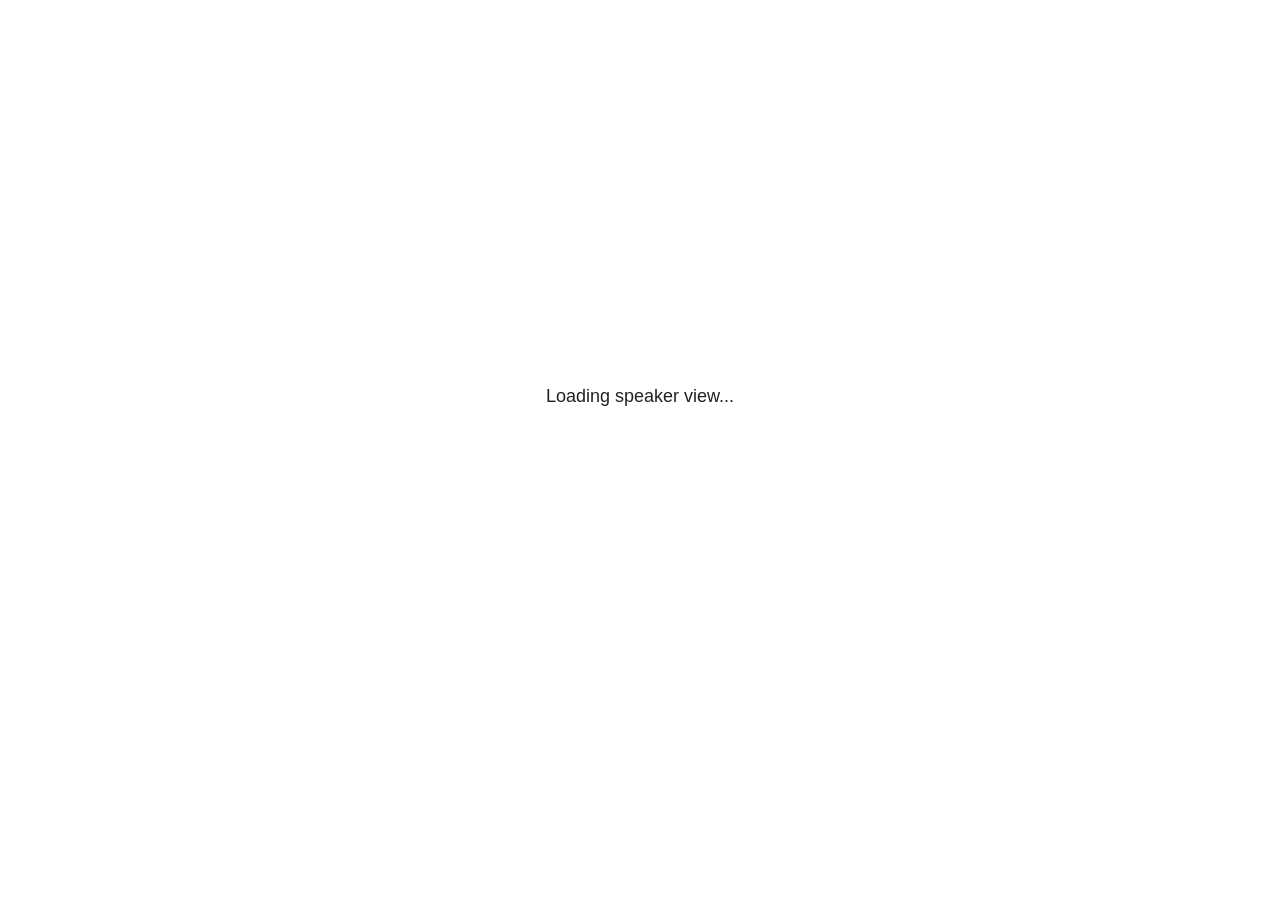
<file: common/plugin/notes/notes.html>
<!doctype html>
<html lang="en">
	<head>
		<meta charset="utf-8">

		<title>reveal.js - Slide Notes</title>

		<style>
			body {
				font-family: Helvetica;
				font-size: 18px;
			}

			#current-slide,
			#upcoming-slide,
			#speaker-controls {
				padding: 6px;
				box-sizing: border-box;
				-moz-box-sizing: border-box;
			}

			#current-slide iframe,
			#upcoming-slide iframe {
				width: 100%;
				height: 100%;
				border: 1px solid #ddd;
			}

			#current-slide .label,
			#upcoming-slide .label {
				position: absolute;
				top: 10px;
				left: 10px;
				z-index: 2;
			}

			#connection-status {
				position: absolute;
				top: 0;
				left: 0;
				width: 100%;
				height: 100%;
				z-index: 20;
				padding: 30% 20% 20% 20%;
				font-size: 18px;
				color: #222;
				background: #fff;
				text-align: center;
				box-sizing: border-box;
				line-height: 1.4;
			}

			.overlay-element {
				height: 34px;
				line-height: 34px;
				padding: 0 10px;
				text-shadow: none;
				background: rgba( 220, 220, 220, 0.8 );
				color: #222;
				font-size: 14px;
			}

			.overlay-element.interactive:hover {
				background: rgba( 220, 220, 220, 1 );
			}

			#current-slide {
				position: absolute;
				width: 60%;
				height: 100%;
				top: 0;
				left: 0;
				padding-right: 0;
			}

			#upcoming-slide {
				position: absolute;
				width: 40%;
				height: 40%;
				right: 0;
				top: 0;
			}

			/* Speaker controls */
			#speaker-controls {
				position: absolute;
				top: 40%;
				right: 0;
				width: 40%;
				height: 60%;
				overflow: auto;
				font-size: 18px;
			}

				.speaker-controls-time.hidden,
				.speaker-controls-notes.hidden {
					display: none;
				}

				.speaker-controls-time .label,
				.speaker-controls-pace .label,
				.speaker-controls-notes .label {
					text-transform: uppercase;
					font-weight: normal;
					font-size: 0.66em;
					color: #666;
					margin: 0;
				}

				.speaker-controls-time, .speaker-controls-pace {
					border-bottom: 1px solid rgba( 200, 200, 200, 0.5 );
					margin-bottom: 10px;
					padding: 10px 16px;
					padding-bottom: 20px;
					cursor: pointer;
				}

				.speaker-controls-time .reset-button {
					opacity: 0;
					float: right;
					color: #666;
					text-decoration: none;
				}
				.speaker-controls-time:hover .reset-button {
					opacity: 1;
				}

				.speaker-controls-time .timer,
				.speaker-controls-time .clock {
					width: 50%;
				}

				.speaker-controls-time .timer,
				.speaker-controls-time .clock,
				.speaker-controls-time .pacing .hours-value,
				.speaker-controls-time .pacing .minutes-value,
				.speaker-controls-time .pacing .seconds-value {
					font-size: 1.9em;
				}

				.speaker-controls-time .timer {
					float: left;
				}

				.speaker-controls-time .clock {
					float: right;
					text-align: right;
				}

				.speaker-controls-time span.mute {
					opacity: 0.3;
				}

				.speaker-controls-time .pacing-title {
					margin-top: 5px;
				}

				.speaker-controls-time .pacing.ahead {
					color: blue;
				}

				.speaker-controls-time .pacing.on-track {
					color: green;
				}

				.speaker-controls-time .pacing.behind {
					color: red;
				}

				.speaker-controls-notes {
					padding: 10px 16px;
				}

				.speaker-controls-notes .value {
					margin-top: 5px;
					line-height: 1.4;
					font-size: 1.2em;
				}

			/* Layout selector */
			#speaker-layout {
				position: absolute;
				top: 10px;
				right: 10px;
				color: #222;
				z-index: 10;
			}
				#speaker-layout select {
					position: absolute;
					width: 100%;
					height: 100%;
					top: 0;
					left: 0;
					border: 0;
					box-shadow: 0;
					cursor: pointer;
					opacity: 0;

					font-size: 1em;
					background-color: transparent;

					-moz-appearance: none;
					-webkit-appearance: none;
					-webkit-tap-highlight-color: rgba(0, 0, 0, 0);
				}

				#speaker-layout select:focus {
					outline: none;
					box-shadow: none;
				}

			.clear {
				clear: both;
			}

			/* Speaker layout: Wide */
			body[data-speaker-layout="wide"] #current-slide,
			body[data-speaker-layout="wide"] #upcoming-slide {
				width: 50%;
				height: 45%;
				padding: 6px;
			}

			body[data-speaker-layout="wide"] #current-slide {
				top: 0;
				left: 0;
			}

			body[data-speaker-layout="wide"] #upcoming-slide {
				top: 0;
				left: 50%;
			}

			body[data-speaker-layout="wide"] #speaker-controls {
				top: 45%;
				left: 0;
				width: 100%;
				height: 50%;
				font-size: 1.25em;
			}

			/* Speaker layout: Tall */
			body[data-speaker-layout="tall"] #current-slide,
			body[data-speaker-layout="tall"] #upcoming-slide {
				width: 45%;
				height: 50%;
				padding: 6px;
			}

			body[data-speaker-layout="tall"] #current-slide {
				top: 0;
				left: 0;
			}

			body[data-speaker-layout="tall"] #upcoming-slide {
				top: 50%;
				left: 0;
			}

			body[data-speaker-layout="tall"] #speaker-controls {
				padding-top: 40px;
				top: 0;
				left: 45%;
				width: 55%;
				height: 100%;
				font-size: 1.25em;
			}

			/* Speaker layout: Notes only */
			body[data-speaker-layout="notes-only"] #current-slide,
			body[data-speaker-layout="notes-only"] #upcoming-slide {
				display: none;
			}

			body[data-speaker-layout="notes-only"] #speaker-controls {
				padding-top: 40px;
				top: 0;
				left: 0;
				width: 100%;
				height: 100%;
				font-size: 1.25em;
			}

			@media screen and (max-width: 1080px) {
				body[data-speaker-layout="default"] #speaker-controls {
					font-size: 16px;
				}
			}

			@media screen and (max-width: 900px) {
				body[data-speaker-layout="default"] #speaker-controls {
					font-size: 14px;
				}
			}

			@media screen and (max-width: 800px) {
				body[data-speaker-layout="default"] #speaker-controls {
					font-size: 12px;
				}
			}

		</style>
	</head>

	<body>

		<div id="connection-status">Loading speaker view...</div>

		<div id="current-slide"></div>
		<div id="upcoming-slide"><span class="overlay-element label">Upcoming</span></div>
		<div id="speaker-controls">
			<div class="speaker-controls-time">
				<h4 class="label">Time <span class="reset-button">Click to Reset</span></h4>
				<div class="clock">
					<span class="clock-value">0:00 AM</span>
				</div>
				<div class="timer">
					<span class="hours-value">00</span><span class="minutes-value">:00</span><span class="seconds-value">:00</span>
				</div>
				<div class="clear"></div>

				<h4 class="label pacing-title" style="display: none">Pacing – Time to finish current slide</h4>
				<div class="pacing" style="display: none">
					<span class="hours-value">00</span><span class="minutes-value">:00</span><span class="seconds-value">:00</span>
				</div>
			</div>

			<div class="speaker-controls-notes hidden">
				<h4 class="label">Notes</h4>
				<div class="value"></div>
			</div>
		</div>
		<div id="speaker-layout" class="overlay-element interactive">
			<span class="speaker-layout-label"></span>
			<select class="speaker-layout-dropdown"></select>
		</div>

		<script src="../../plugin/markdown/marked.js"></script>
		<script>

			(function() {

				var notes,
					notesValue,
					currentState,
					currentSlide,
					upcomingSlide,
					layoutLabel,
					layoutDropdown,
					pendingCalls = {},
					lastRevealApiCallId = 0,
					connected = false;

				var SPEAKER_LAYOUTS = {
					'default': 'Default',
					'wide': 'Wide',
					'tall': 'Tall',
					'notes-only': 'Notes only'
				};

				setupLayout();

				var connectionStatus = document.querySelector( '#connection-status' );
				var connectionTimeout = setTimeout( function() {
					connectionStatus.innerHTML = 'Error connecting to main window.<br>Please try closing and reopening the speaker view.';
				}, 5000 );

				window.addEventListener( 'message', function( event ) {

					clearTimeout( connectionTimeout );
					connectionStatus.style.display = 'none';

					var data = JSON.parse( event.data );

					// The overview mode is only useful to the reveal.js instance
					// where navigation occurs so we don't sync it
					if( data.state ) delete data.state.overview;

					// Messages sent by the notes plugin inside of the main window
					if( data && data.namespace === 'reveal-notes' ) {
						if( data.type === 'connect' ) {
							handleConnectMessage( data );
						}
						else if( data.type === 'state' ) {
							handleStateMessage( data );
						}
						else if( data.type === 'return' ) {
							pendingCalls[data.callId](data.result);
							delete pendingCalls[data.callId];
						}
					}
					// Messages sent by the reveal.js inside of the current slide preview
					else if( data && data.namespace === 'reveal' ) {
						if( /ready/.test( data.eventName ) ) {
							// Send a message back to notify that the handshake is complete
							window.opener.postMessage( JSON.stringify({ namespace: 'reveal-notes', type: 'connected'} ), '*' );
						}
						else if( /slidechanged|fragmentshown|fragmenthidden|paused|resumed/.test( data.eventName ) && currentState !== JSON.stringify( data.state ) ) {

							window.opener.postMessage( JSON.stringify({ method: 'setState', args: [ data.state ]} ), '*' );

						}
					}

				} );

				/**
				 * Asynchronously calls the Reveal.js API of the main frame.
				 */
				function callRevealApi( methodName, methodArguments, callback ) {

					var callId = ++lastRevealApiCallId;
					pendingCalls[callId] = callback;
					window.opener.postMessage( JSON.stringify( {
						namespace: 'reveal-notes',
						type: 'call',
						callId: callId,
						methodName: methodName,
						arguments: methodArguments
					} ), '*' );

				}

				/**
				 * Called when the main window is trying to establish a
				 * connection.
				 */
				function handleConnectMessage( data ) {

					if( connected === false ) {
						connected = true;

						setupIframes( data );
						setupKeyboard();
						setupNotes();
						setupTimer();
					}

				}

				/**
				 * Called when the main window sends an updated state.
				 */
				function handleStateMessage( data ) {

					// Store the most recently set state to avoid circular loops
					// applying the same state
					currentState = JSON.stringify( data.state );

					// No need for updating the notes in case of fragment changes
					if ( data.notes ) {
						notes.classList.remove( 'hidden' );
						notesValue.style.whiteSpace = data.whitespace;
						if( data.markdown ) {
							notesValue.innerHTML = marked( data.notes );
						}
						else {
							notesValue.innerHTML = data.notes;
						}
					}
					else {
						notes.classList.add( 'hidden' );
					}

					// Update the note slides
					currentSlide.contentWindow.postMessage( JSON.stringify({ method: 'setState', args: [ data.state ] }), '*' );
					upcomingSlide.contentWindow.postMessage( JSON.stringify({ method: 'setState', args: [ data.state ] }), '*' );
					upcomingSlide.contentWindow.postMessage( JSON.stringify({ method: 'next' }), '*' );

				}

				// Limit to max one state update per X ms
				handleStateMessage = debounce( handleStateMessage, 200 );

				/**
				 * Forward keyboard events to the current slide window.
				 * This enables keyboard events to work even if focus
				 * isn't set on the current slide iframe.
				 *
				 * Block F5 default handling, it reloads and disconnects
				 * the speaker notes window.
				 */
				function setupKeyboard() {

					document.addEventListener( 'keydown', function( event ) {
						if( event.keyCode === 116 || ( event.metaKey && event.keyCode === 82 ) ) {
							event.preventDefault();
							return false;
						}
						currentSlide.contentWindow.postMessage( JSON.stringify({ method: 'triggerKey', args: [ event.keyCode ] }), '*' );
					} );

				}

				/**
				 * Creates the preview iframes.
				 */
				function setupIframes( data ) {

					var params = [
						'receiver',
						'progress=false',
						'history=false',
						'transition=none',
						'autoSlide=0',
						'backgroundTransition=none'
					].join( '&' );

					var urlSeparator = /\?/.test(data.url) ? '&' : '?';
					var hash = '#/' + data.state.indexh + '/' + data.state.indexv;
					var currentURL = data.url + urlSeparator + params + '&postMessageEvents=true' + hash;
					var upcomingURL = data.url + urlSeparator + params + '&controls=false' + hash;

					currentSlide = document.createElement( 'iframe' );
					currentSlide.setAttribute( 'width', 1280 );
					currentSlide.setAttribute( 'height', 1024 );
					currentSlide.setAttribute( 'src', currentURL );
					document.querySelector( '#current-slide' ).appendChild( currentSlide );

					upcomingSlide = document.createElement( 'iframe' );
					upcomingSlide.setAttribute( 'width', 640 );
					upcomingSlide.setAttribute( 'height', 512 );
					upcomingSlide.setAttribute( 'src', upcomingURL );
					document.querySelector( '#upcoming-slide' ).appendChild( upcomingSlide );

				}

				/**
				 * Setup the notes UI.
				 */
				function setupNotes() {

					notes = document.querySelector( '.speaker-controls-notes' );
					notesValue = document.querySelector( '.speaker-controls-notes .value' );

				}

				function getTimings( callback ) {

					callRevealApi( 'getSlidesAttributes', [], function ( slideAttributes ) {
						callRevealApi( 'getConfig', [], function ( config ) {
							var defaultTiming = config.defaultTiming;
							if (defaultTiming == null) {
								callback(null);
								return;
							}

							var timings = [];
							for ( var i in slideAttributes ) {
								var slide = slideAttributes[ i ];
								var timing = defaultTiming;
								if( slide.hasOwnProperty( 'data-timing' )) {
									var t = slide[ 'data-timing' ];
									timing = parseInt(t);
									if( isNaN(timing) ) {
										console.warn("Could not parse timing '" + t + "' of slide " + i + "; using default of " + defaultTiming);
										timing = defaultTiming;
									}
								}
								timings.push(timing);
							}

							callback( timings );
						} );
					} );

				}

				/**
				 * Return the number of seconds allocated for presenting
				 * all slides up to and including this one.
				 */
				function getTimeAllocated( timings, callback ) {

					callRevealApi( 'getSlidePastCount', [], function ( currentSlide ) {
						var allocated = 0;
						for (var i in timings.slice(0, currentSlide + 1)) {
							allocated += timings[i];
						}
						callback( allocated );
					} );

				}

				/**
				 * Create the timer and clock and start updating them
				 * at an interval.
				 */
				function setupTimer() {

					var start = new Date(),
					timeEl = document.querySelector( '.speaker-controls-time' ),
					clockEl = timeEl.querySelector( '.clock-value' ),
					hoursEl = timeEl.querySelector( '.hours-value' ),
					minutesEl = timeEl.querySelector( '.minutes-value' ),
					secondsEl = timeEl.querySelector( '.seconds-value' ),
					pacingTitleEl = timeEl.querySelector( '.pacing-title' ),
					pacingEl = timeEl.querySelector( '.pacing' ),
					pacingHoursEl = pacingEl.querySelector( '.hours-value' ),
					pacingMinutesEl = pacingEl.querySelector( '.minutes-value' ),
					pacingSecondsEl = pacingEl.querySelector( '.seconds-value' );

					var timings = null;
					getTimings( function ( _timings ) {

						timings = _timings;
						if (_timings !== null) {
							pacingTitleEl.style.removeProperty('display');
							pacingEl.style.removeProperty('display');
						}

						// Update once directly
						_updateTimer();

						// Then update every second
						setInterval( _updateTimer, 1000 );

					} );


					function _resetTimer() {

						if (timings == null) {
							start = new Date();
							_updateTimer();
						}
						else {
							// Reset timer to beginning of current slide
							getTimeAllocated( timings, function ( slideEndTimingSeconds ) {
								var slideEndTiming = slideEndTimingSeconds * 1000;
								callRevealApi( 'getSlidePastCount', [], function ( currentSlide ) {
									var currentSlideTiming = timings[currentSlide] * 1000;
									var previousSlidesTiming = slideEndTiming - currentSlideTiming;
									var now = new Date();
									start = new Date(now.getTime() - previousSlidesTiming);
									_updateTimer();
								} );
							} );
						}

					}

					timeEl.addEventListener( 'click', function() {
						_resetTimer();
						return false;
					} );

					function _displayTime( hrEl, minEl, secEl, time) {

						var sign = Math.sign(time) == -1 ? "-" : "";
						time = Math.abs(Math.round(time / 1000));
						var seconds = time % 60;
						var minutes = Math.floor( time / 60 ) % 60 ;
						var hours = Math.floor( time / ( 60 * 60 )) ;
						hrEl.innerHTML = sign + zeroPadInteger( hours );
						if (hours == 0) {
							hrEl.classList.add( 'mute' );
						}
						else {
							hrEl.classList.remove( 'mute' );
						}
						minEl.innerHTML = ':' + zeroPadInteger( minutes );
						if (hours == 0 && minutes == 0) {
							minEl.classList.add( 'mute' );
						}
						else {
							minEl.classList.remove( 'mute' );
						}
						secEl.innerHTML = ':' + zeroPadInteger( seconds );
					}

					function _updateTimer() {

						var diff, hours, minutes, seconds,
						now = new Date();

						diff = now.getTime() - start.getTime();

						clockEl.innerHTML = now.toLocaleTimeString( 'en-US', { hour12: true, hour: '2-digit', minute:'2-digit' } );
						_displayTime( hoursEl, minutesEl, secondsEl, diff );
						if (timings !== null) {
							_updatePacing(diff);
						}

					}

					function _updatePacing(diff) {

						getTimeAllocated( timings, function ( slideEndTimingSeconds ) {
							var slideEndTiming = slideEndTimingSeconds * 1000;

							callRevealApi( 'getSlidePastCount', [], function ( currentSlide ) {
								var currentSlideTiming = timings[currentSlide] * 1000;
								var timeLeftCurrentSlide = slideEndTiming - diff;
								if (timeLeftCurrentSlide < 0) {
									pacingEl.className = 'pacing behind';
								}
								else if (timeLeftCurrentSlide < currentSlideTiming) {
									pacingEl.className = 'pacing on-track';
								}
								else {
									pacingEl.className = 'pacing ahead';
								}
								_displayTime( pacingHoursEl, pacingMinutesEl, pacingSecondsEl, timeLeftCurrentSlide );
							} );
						} );
					}

				}

				/**
				 * Sets up the speaker view layout and layout selector.
				 */
				function setupLayout() {

					layoutDropdown = document.querySelector( '.speaker-layout-dropdown' );
					layoutLabel = document.querySelector( '.speaker-layout-label' );

					// Render the list of available layouts
					for( var id in SPEAKER_LAYOUTS ) {
						var option = document.createElement( 'option' );
						option.setAttribute( 'value', id );
						option.textContent = SPEAKER_LAYOUTS[ id ];
						layoutDropdown.appendChild( option );
					}

					// Monitor the dropdown for changes
					layoutDropdown.addEventListener( 'change', function( event ) {

						setLayout( layoutDropdown.value );

					}, false );

					// Restore any currently persisted layout
					setLayout( getLayout() );

				}

				/**
				 * Sets a new speaker view layout. The layout is persisted
				 * in local storage.
				 */
				function setLayout( value ) {

					var title = SPEAKER_LAYOUTS[ value ];

					layoutLabel.innerHTML = 'Layout' + ( title ? ( ': ' + title ) : '' );
					layoutDropdown.value = value;

					document.body.setAttribute( 'data-speaker-layout', value );

					// Persist locally
					if( supportsLocalStorage() ) {
						window.localStorage.setItem( 'reveal-speaker-layout', value );
					}

				}

				/**
				 * Returns the ID of the most recently set speaker layout
				 * or our default layout if none has been set.
				 */
				function getLayout() {

					if( supportsLocalStorage() ) {
						var layout = window.localStorage.getItem( 'reveal-speaker-layout' );
						if( layout ) {
							return layout;
						}
					}

					// Default to the first record in the layouts hash
					for( var id in SPEAKER_LAYOUTS ) {
						return id;
					}

				}

				function supportsLocalStorage() {

					try {
						localStorage.setItem('test', 'test');
						localStorage.removeItem('test');
						return true;
					}
					catch( e ) {
						return false;
					}

				}

				function zeroPadInteger( num ) {

					var str = '00' + parseInt( num );
					return str.substring( str.length - 2 );

				}

				/**
				 * Limits the frequency at which a function can be called.
				 */
				function debounce( fn, ms ) {

					var lastTime = 0,
						timeout;

					return function() {

						var args = arguments;
						var context = this;

						clearTimeout( timeout );

						var timeSinceLastCall = Date.now() - lastTime;
						if( timeSinceLastCall > ms ) {
							fn.apply( context, args );
							lastTime = Date.now();
						}
						else {
							timeout = setTimeout( function() {
								fn.apply( context, args );
								lastTime = Date.now();
							}, ms - timeSinceLastCall );
						}

					}

				}

			})();

		</script>
	</body>
</html>
</file>
